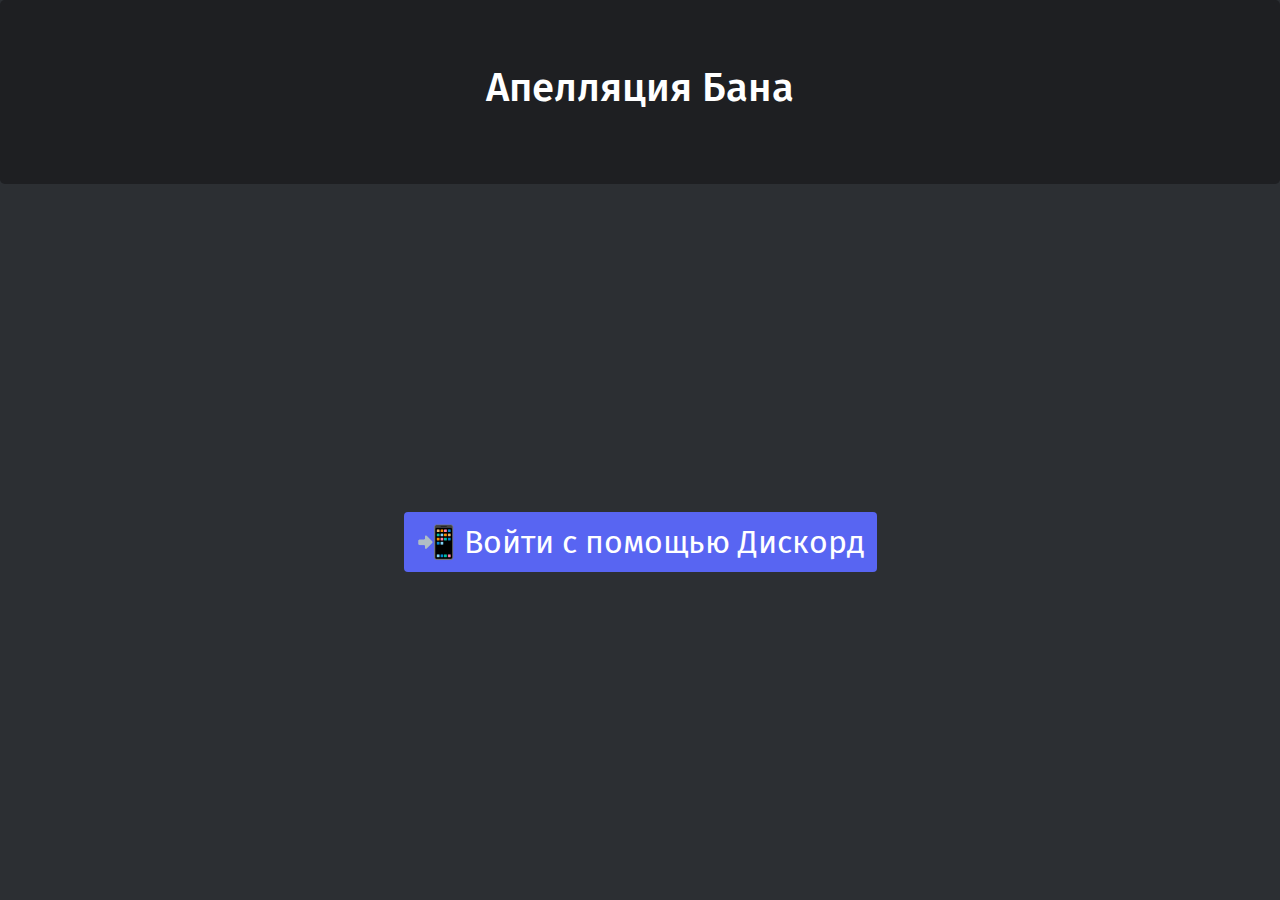
<file: public/index.html>
<!DOCTYPE html>
<html lang="en" class="h-100">
    <head>
        <meta charset="utf-8">
        <meta name="viewport" content="width=device-width, initial-scale=1, shrink-to-fit=no">

        <link rel="stylesheet" href="https://stackpath.bootstrapcdn.com/bootstrap/4.5.2/css/bootstrap.min.css" integrity="sha384-JcKb8q3iqJ61gNV9KGb8thSsNjpSL0n8PARn9HuZOnIxN0hoP+VmmDGMN5t9UJ0Z" crossorigin="anonymous">
        <link href="https://fonts.googleapis.com/css2?family=Fira+Sans&display=swap" rel="stylesheet">
        <link rel="stylesheet" href="style.css">

        <title>Апелляция Бана (AmSerg Games)</title>
    </head>
    <body class="h-100 d-flex flex-column justify-content-center align-items-stretch">
        <div class="jumbotron text-center mb-0">
            <h1>Апелляция Бана</h1>
        </div>

        <div class="flex-fill text-center d-flex h-100 justify-content-center align-items-center">
            <a class="btn" id="login" style="font-size: 2rem;" href="/.netlify/functions/oauth"> 📲 Войти с помощью Дискорд</a>
        </div>
    </body>
</html>
</file>
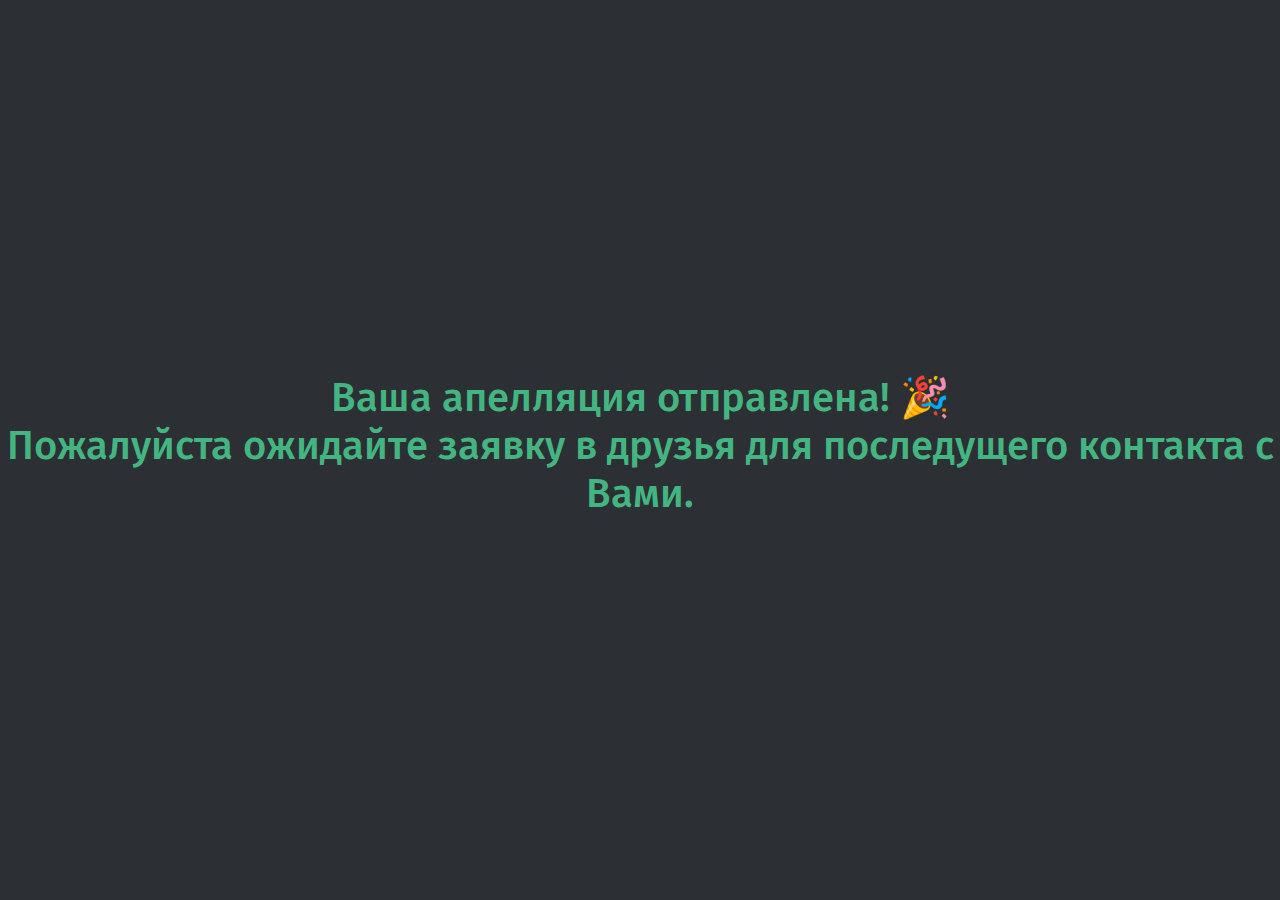
<file: public/success.html>
<!DOCTYPE html>
<html lang="en" class="h-100">
    <head>
        <meta charset="utf-8">
        <meta name="viewport" content="width=device-width, initial-scale=1, shrink-to-fit=no">

        <link rel="stylesheet" href="https://stackpath.bootstrapcdn.com/bootstrap/4.5.2/css/bootstrap.min.css" integrity="sha384-JcKb8q3iqJ61gNV9KGb8thSsNjpSL0n8PARn9HuZOnIxN0hoP+VmmDGMN5t9UJ0Z" crossorigin="anonymous">
        <link href="https://fonts.googleapis.com/css2?family=Fira+Sans&display=swap" rel="stylesheet">
        <link rel="stylesheet" href="style.css">

        <title>Успешно!</title>
    </head>
    <body class="d-flex h-100 justify-content-center align-items-center">
        <h1 id="msg" style="color: #43b581;" class="text-center">
            Ваша апелляция отправлена! 🎉 <br>
            Пожалуйста ожидайте заявку в друзья для последущего контакта с Вами.
        </h1>

        <script>
            const msg = new URLSearchParams(document.location.search.substring(1)).get("msg");
            if (msg) {
                document.getElementById("msg").innerText = msg;
            }
        </script>
    </body>
</html>
</file>
<file: public/style.css>
body {
    background: #2C2F33;

    font-family: 'Fira Sans', sans-serif;
}

.jumbotron {
    background: #1E1F22;
}

h1 {
    color: white;
}

h2, p {
    color: #2C2F33;
}

a {
    color: hsl(197,100%,47.8%);
}

button, a.btn {
    color: white !important;
    background-color: hsl(235,85.6%,64.7%) !important;
    border: none !important;
    box-shadow: none !important;

    transition: background-color .17s ease;
}

button:hover, a.btn:hover {
    background-color: hsl(235,51.4%,52.4%) !important;
}

button:active, a.btn:active {
    background-color: hsl(235,46.7%,44.1%) !important;
}

label {
    color: #8e9297;
}

label.radio {
    position: relative;
    display: block;
    padding: 10px;

    border-radius: 4px;
    background-color: #2f3136;
    color: #b9bbbe;

    margin-bottom: 8px;

    cursor: pointer;
}

label.radio:hover {
    background-color: rgba(79,84,92,0.16);
    color: #dcddde;
}

label.radio.checked {
    background-color: #202225;
    color: #ffffff;
}

label.radio > span:not(.checkmark) {
    font-weight: 500;
    font-size: 16px;
    line-height: 20px;

    margin-left: 32px;
}

label.radio > input {
    position: absolute;
    opacity: 0;
    cursor: pointer;
}

label.radio > .checkmark {
    position: absolute;
    top: 12px;
    left: 12px;
    height: 20px;
    width: 20px;
    padding: 3px;

    border-radius: 50%;
    border-width: 2px;
    border-color: #b9bbbe;
    border-style: solid;
}

label.radio:hover > .checkmark {
    border-color: #dcddde;
}

label.radio.checked > .checkmark {
    border-color: #ffffff;
}

label.radio > .checkmark > span {
    position: absolute;
    width: 10px;
    height: 10px;
    border-radius: 50%;
}

label.radio.checked > .checkmark > span {
    background-color: hsl(235,86.1%,77.5%);
}

select {
    background-color: #2f3136 !important;

    border: 1px solid #202225 !important;
    cursor: pointer !important;
    color: #dcddde !important;
    border-radius: 4px !important;
    font-weight: 500 !important;

    outline: none !important;
    box-shadow: none !important;
}

select:invalid {
    color: #72767d !important;
}

option {
    color: #b9bbbe;
}

textarea {
    color: #dcddde !important;

    background: rgba(0, 0, 0, 0.1) !important;
    border: 1px solid rgba(0, 0, 0, 0.3) !important;

    outline: none !important;
    box-shadow: none !important;

    transition: border-color .2s ease-in-out;
    resize: none;

    overflow-y: hidden;
}

textarea:hover {
    border-color: #040405 !important;
}

textarea:focus {
    border-color: hsl(197,100%,47.8%) !important;
}

.textInput {
    position: relative;
}

.remainingLength {
    position: absolute;
    bottom: 12px;
    right: 14px;
    font-size: 12px;
    font-family: monospace;
    pointer-events: none;
    color: #72767d;
}

.lowOnSpace {
    color: #f36c6c;
}

#username {
    color: white;
}
</file>
